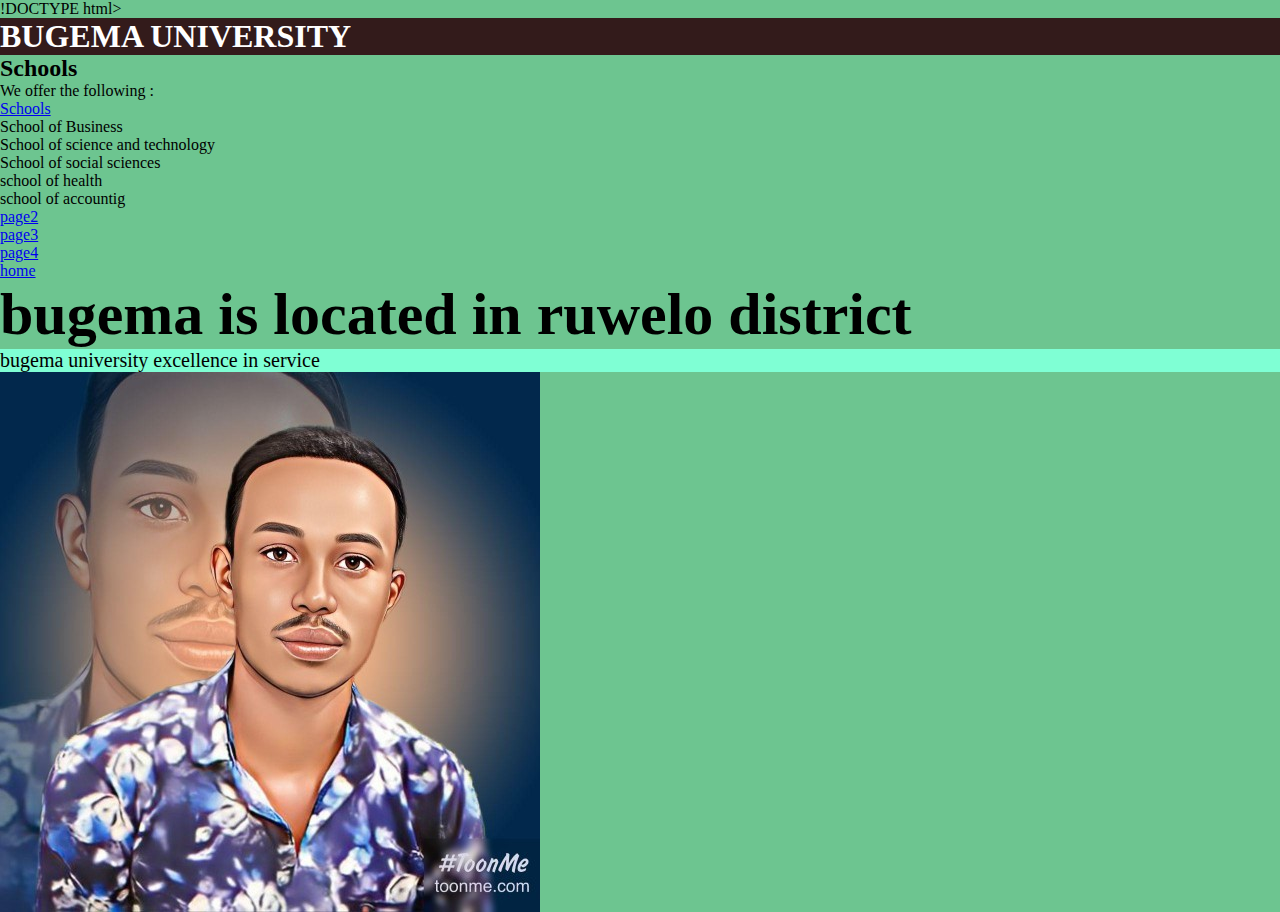
<file: index.html>
!DOCTYPE html>
<html lang="en">
<head>
    <meta charset="UTF-8">
    <meta http-equiv="X-UA-Compatible" content="IE=edge">
    <meta name="viewport" content="width=device-width, initial-scale=1.0">
    <title>BUGEMA UNIVERSITY</title>
    <link rel="stylesheet" href="index.css">
</head>
<body style="background-color: rgb(109, 197, 144);">

    <h1 style="background-color:rgb(51, 27, 27)"> BUGEMA UNIVERSITY</h1> 
    <h2> Schools</h2>

    We offer the following :
    <ol>
 <a href="Schools">Schools</a>
   <li> School of Business </li>
   <li> School of science and technology </li>
  <li>  School of social sciences </li>
   <li> school of health  </li>
   <li> school of accountig </li

    
        
        
    </li>  
        
        <ol>
            <li> <a href="pag2.html">page2 </a></li>
            <li><a href="pag3.html">page3</a></li>
            <li><a href="pag4.html">page4</a></li>
            <li><a href="index">home</a></li>
        </ol>
    </div>
            <p style="background-color: rgb(224, 211, 214);"> 
            <h2 style="font-size:60px;">bugema is located in ruwelo district</h2>
        
        <p>bugema university excellence in service</p>
        <img src="625.jpg">
</body>
</html>
</file>
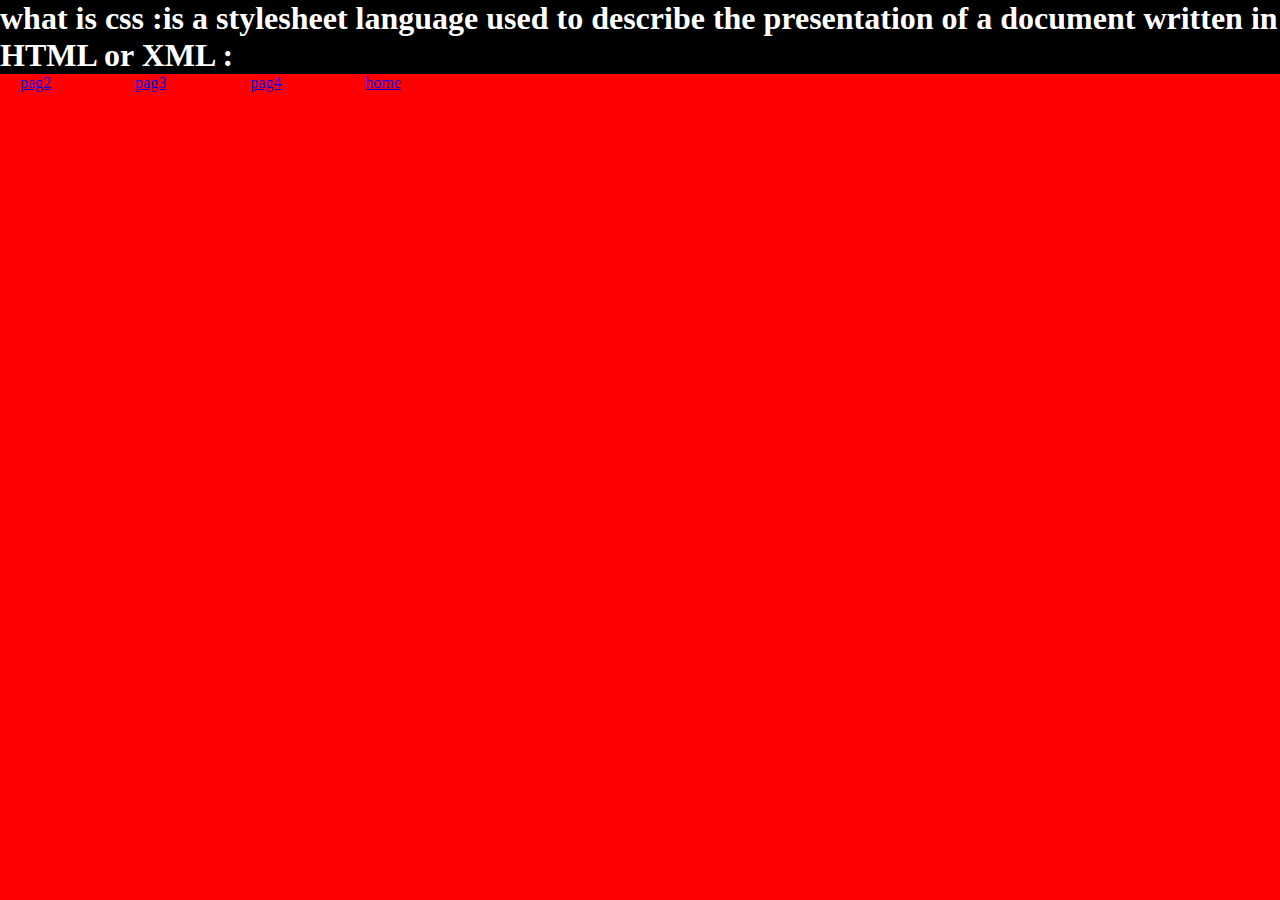
<file: pag2.html>
<!DOCTYPE html>
<html lang="en">
<head>
    <meta charset="UTF-8">
    <meta http-equiv="X-UA-Compatible" content="IE=edge">
    <meta name="viewport" content="width=device-width, initial-scale=1.0">
    <title>page2</title>
    <link rel="stylesheet" href="index.css">
</head>
<body style="background-color:red ;">
    <h1> what is css :is a stylesheet language used to describe the presentation of a document written in HTML or XML  :</h1>
    <p></p>
    <div class="pg2">
        <ol>
            <li><a href="pag2.html">pag2</a></li>
            <li><a href="pag3.html">pag3</a></li>
            <li><a href="pag4.html">pag4</a></li>
            <li><a href="index">home</a></li>
        </ol>
    </div>
</body>
</html>
</file>
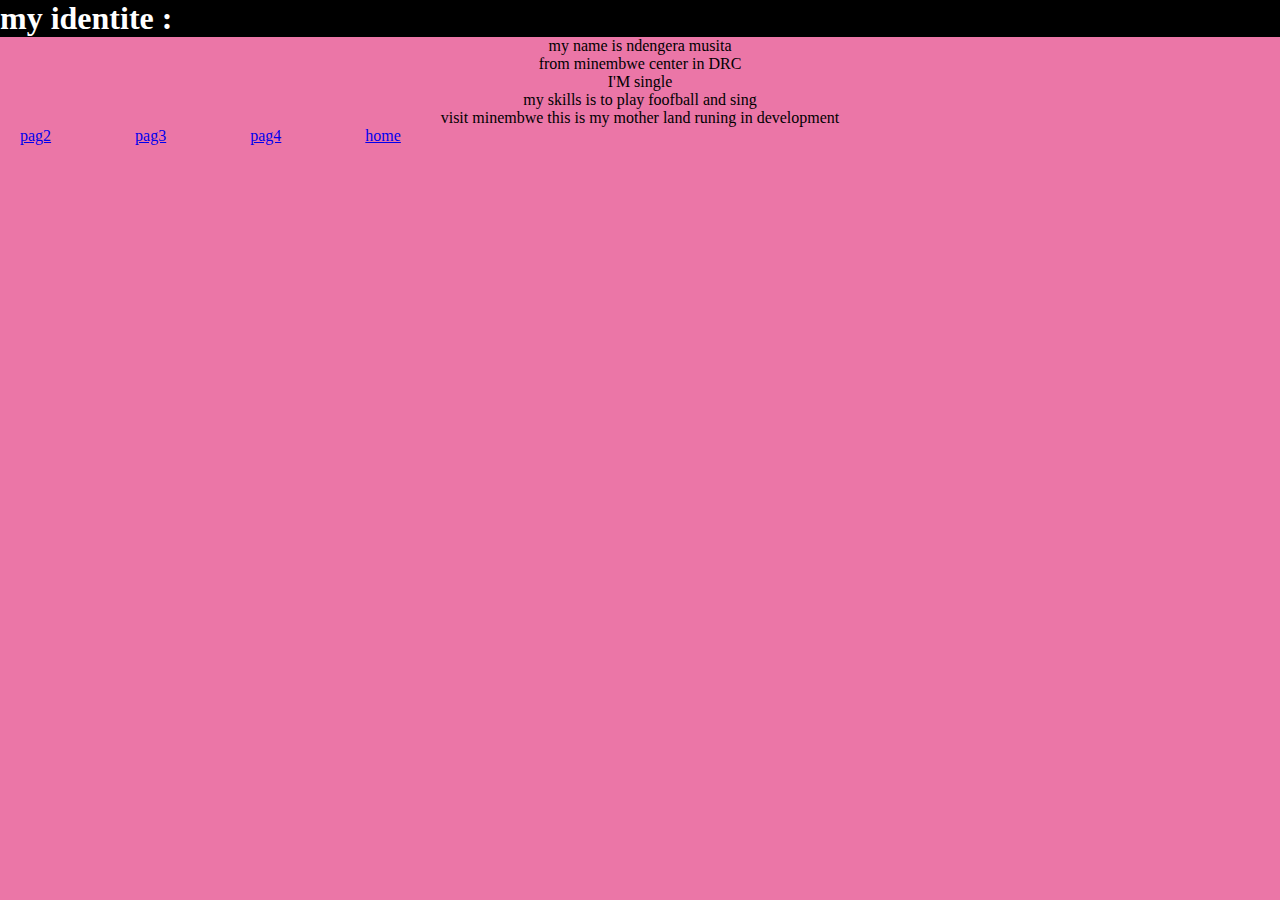
<file: pag3.html>
<!DOCTYPE html>
<html lang="en">
<head>
    <meta charset="UTF-8">
    <meta http-equiv="X-UA-Compatible" content="IE=edge">
    <meta name="viewport" content="width=device-width, initial-scale=1.0">
    <title>page3</title>
    <link rel="stylesheet" href="index.css">
</head>
<body style="background-color: rgb(235, 118, 167);">
    <h1> my identite  :</h1>
    <ul>
    <li> my name is ndengera musita</li>
    <li>from minembwe center in DRC</li>
    <li>I'M single </li>
    <li>my skills is to play foofball and sing</li>
    <li>visit minembwe this is my mother land runing in development</li>

</ul>
    <p></p>
    <div class="pg3">
       <ol>
    <li><a href="pag2.html">pag2</a></li>
    <li><a href="pag3.html">pag3</a></li>
    <li><a href="pag4.html">pag4</a></li>
    <li><a href="index.html">home</a></li>
</ol>
</div>
    
</body>
</html>
</file>
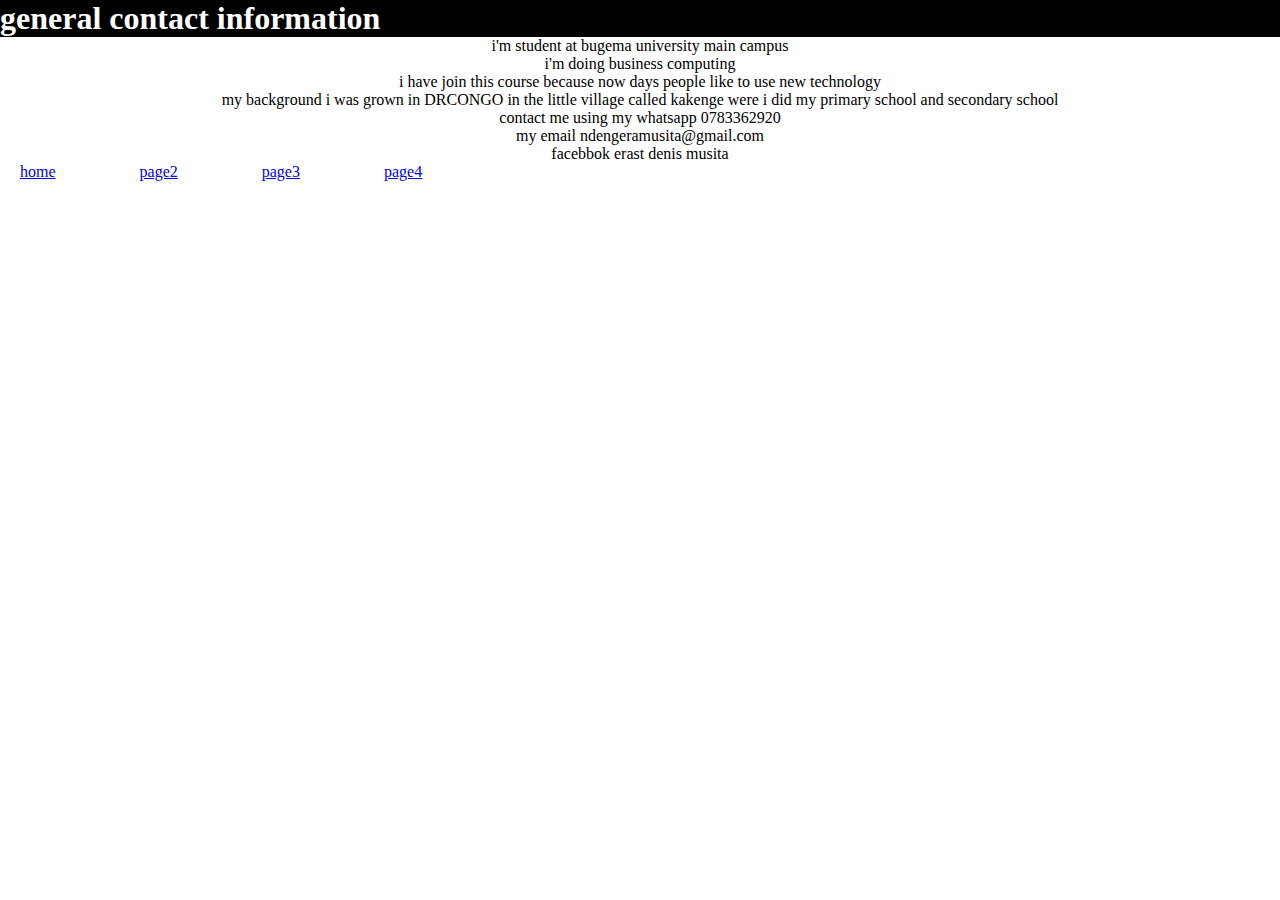
<file: pag4.html>
<!DOCTYPE html>
<html lang="en">
<head>
    <meta charset="UTF-8">
    <meta http-equiv="X-UA-Compatible" content="IE=edge">
    <meta name="viewport" content="width=device-width, initial-scale=1.0">
    <title>page4</title>
    <link rel="stylesheet" href="index.css">
</head>
<body>
    <h1>general contact information</h1>
    <div pg4>
    <ul>
        <li>i'm student at bugema university main campus</li>
        <li>i'm doing business computing</li>
        <li> i have join this course because now days people like to use new technology</li>
        <li>my background i was grown in DRCONGO in the little village called kakenge were i did my primary school and secondary school</li>
        <li>contact me using my whatsapp 0783362920</li>
        <li>my email ndengeramusita@gmail.com </li>
        <li>facebbok erast denis musita</li>

    </ul>
    <div class="p4">
    <ol>
        <li><a href="index.html">home</a></li>
        <li><a href="pag2.html">page2</a></li>
        <li><a href="pag3.html">page3</a></li>
        <li><a href="pag4.html">page4</a></li>
    </ol>
    </div>

</body>
</html>
</file>
<file: index.css>
*{
    margin: 0;
    padding: 0;
}
h1{
    background-color: black;
    color: white;
}
p{
    background-color: aquamarine;
    font-size: 20px;
    font-family: 'Times New Roman', Times, serif;
}
.pg2 li{
    margin-right: 60px;
    display: inline-flex;
    margin-left: 20px;
}
.pg3 li{
    margin-right: 60px;
    display: inline-flex;
    margin-left: 20px;
}
ul{
    text-decoration: none;
    text-align: center;
}
.pg4 ul li{
    margin-right: 60px;
    display: inline-flex;
    margin-left: 20px;
}
.p4 ol li{
    display: inline-flex;
    margin-right: 60px;
    display: inline-flex;
    margin-left: 20px;
}
.in ol li{
    margin-right: 60px;
    display: inline-flex;
    margin-left: 20px;
    text-align: center;
    
}
</file>
